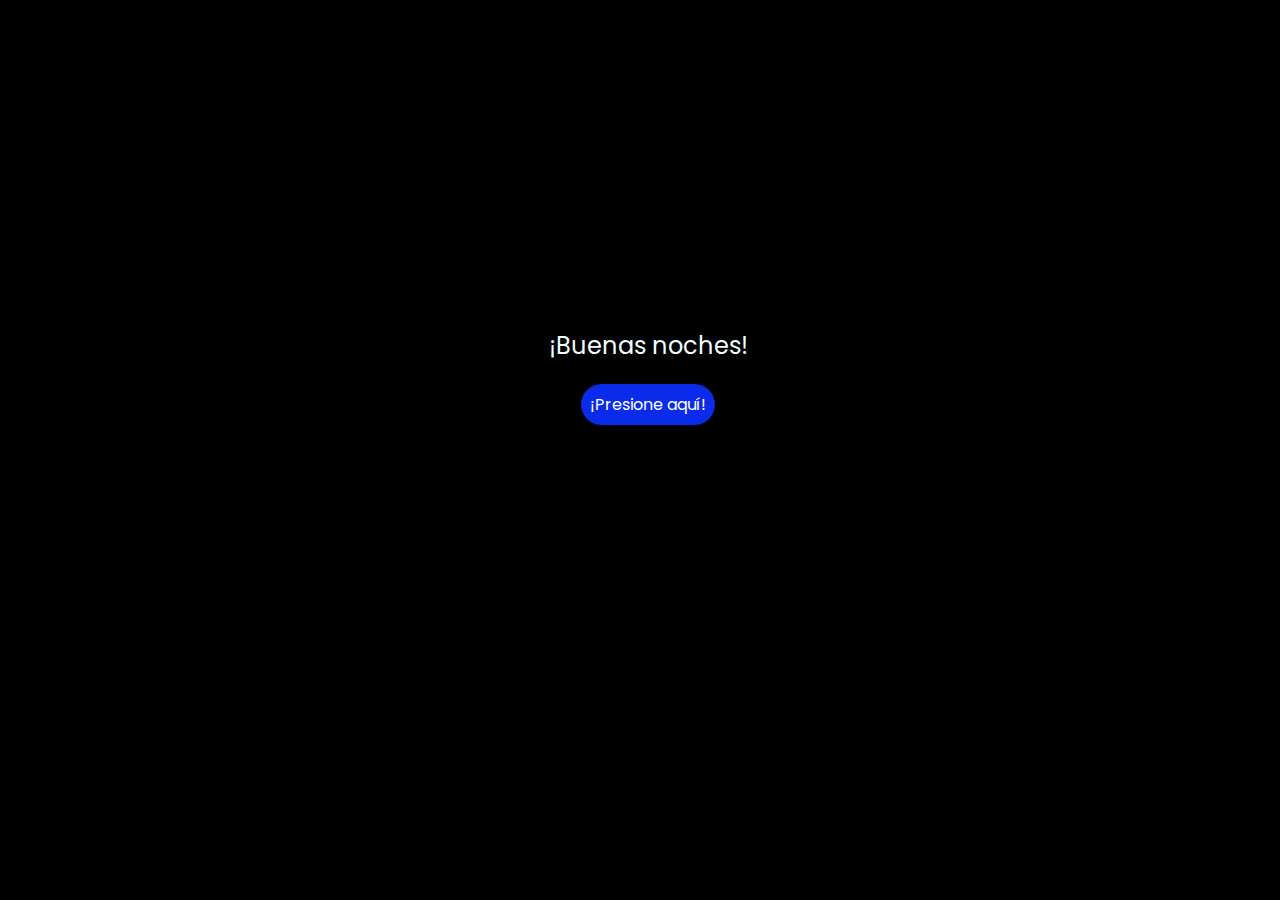
<file: index.html>
<!DOCTYPE html>
<html lang="es">

<head>
    <meta charset="UTF-8">
    <meta http-equiv="X-UA-Compatible" content="IE=edge">
    <meta name="viewport" content="width=device-width, initial-scale=1.0">
    <link rel="stylesheet" href="css/style.css">
    <link rel="icon" href="img/flowers.png" type="image/x-icon">
    <title>Flowers</title>
</head>

<body>
    <div class="description">
        <span>¡Buenas noches!</span>
    </div>
    <div class="button">
        <button class="botones">
            <a href="animes.html" style="color: #fff;">¡Presione aquí!</a>
        </button>
    </div>

</body>

</html>
</file>
<file: css/style.css>
@import url('https://fonts.googleapis.com/css2?family=Poppins:ital,wght@0,500;1,900&display=swap');
*{
    font-family: 'Poppins',cursive;
}
body{
    color: azure;
    width: 100%;
    height: 82vh;
    display: flex;
    flex-direction: column;
    align-items: center;
    justify-content: center;
    background-color: black;
    /* padding-top: -30; */
}

.botones{
    padding: 9px;
    border-radius: 80px;
    background-color: transparent;
    border: none;
}

.botones a{
    background-color: #0a2be9;
    padding: 9px;
    border-radius: 80px;
    -webkit-border-radius: 80px;
    -moz-border-radius: 80px;
    -ms-border-radius: 80px;
    -o-border-radius: 80px;

}

.botones a:focus{
    background-color: rgb(50, 194, 194);
}

.greetings{
    font-size: 7rem;
    font-weight: 900;
}
.greetings > span{
    animation: glow 2.5s ease-in-out infinite;
}
@keyframes glow{
    0%, 100%{
        color: #fff;
        text-shadow: 0 0 12px #39c6d6, 0 0 50px #39c6d6, 0 0 100px #39c6d6;
    }
    10%, 90%{
        color: #111;
        text-shadow: none;
    }
}
.greetings > span:nth-child(2){
    animation-delay: .2s ;
}
.greetings > span:nth-child(3){
    animation-delay: .4s ;
}
.greetings > span:nth-child(4){
    animation-delay: .6s;
}
.greetings > span:nth-child(5){
    animation-delay: .8s;
}
.greetings > span:nth-child(6){
    animation-delay: 1s;
}

.description{
    font-size: 1.5rem;
    margin-bottom: 20px;
}

.button a{
    text-decoration: none;
    font-size: 1rem;
    color: #111;
}

@media screen and (max-width:574px){
    .greetings{
        display: block;
        font-size: 4rem;
        font-weight: 800;
        text-align: center;
    }
    .description{
        font-size: 2rem;
    }
    
    .button a{
        font-size: 1rem;
    }
}
</file>
